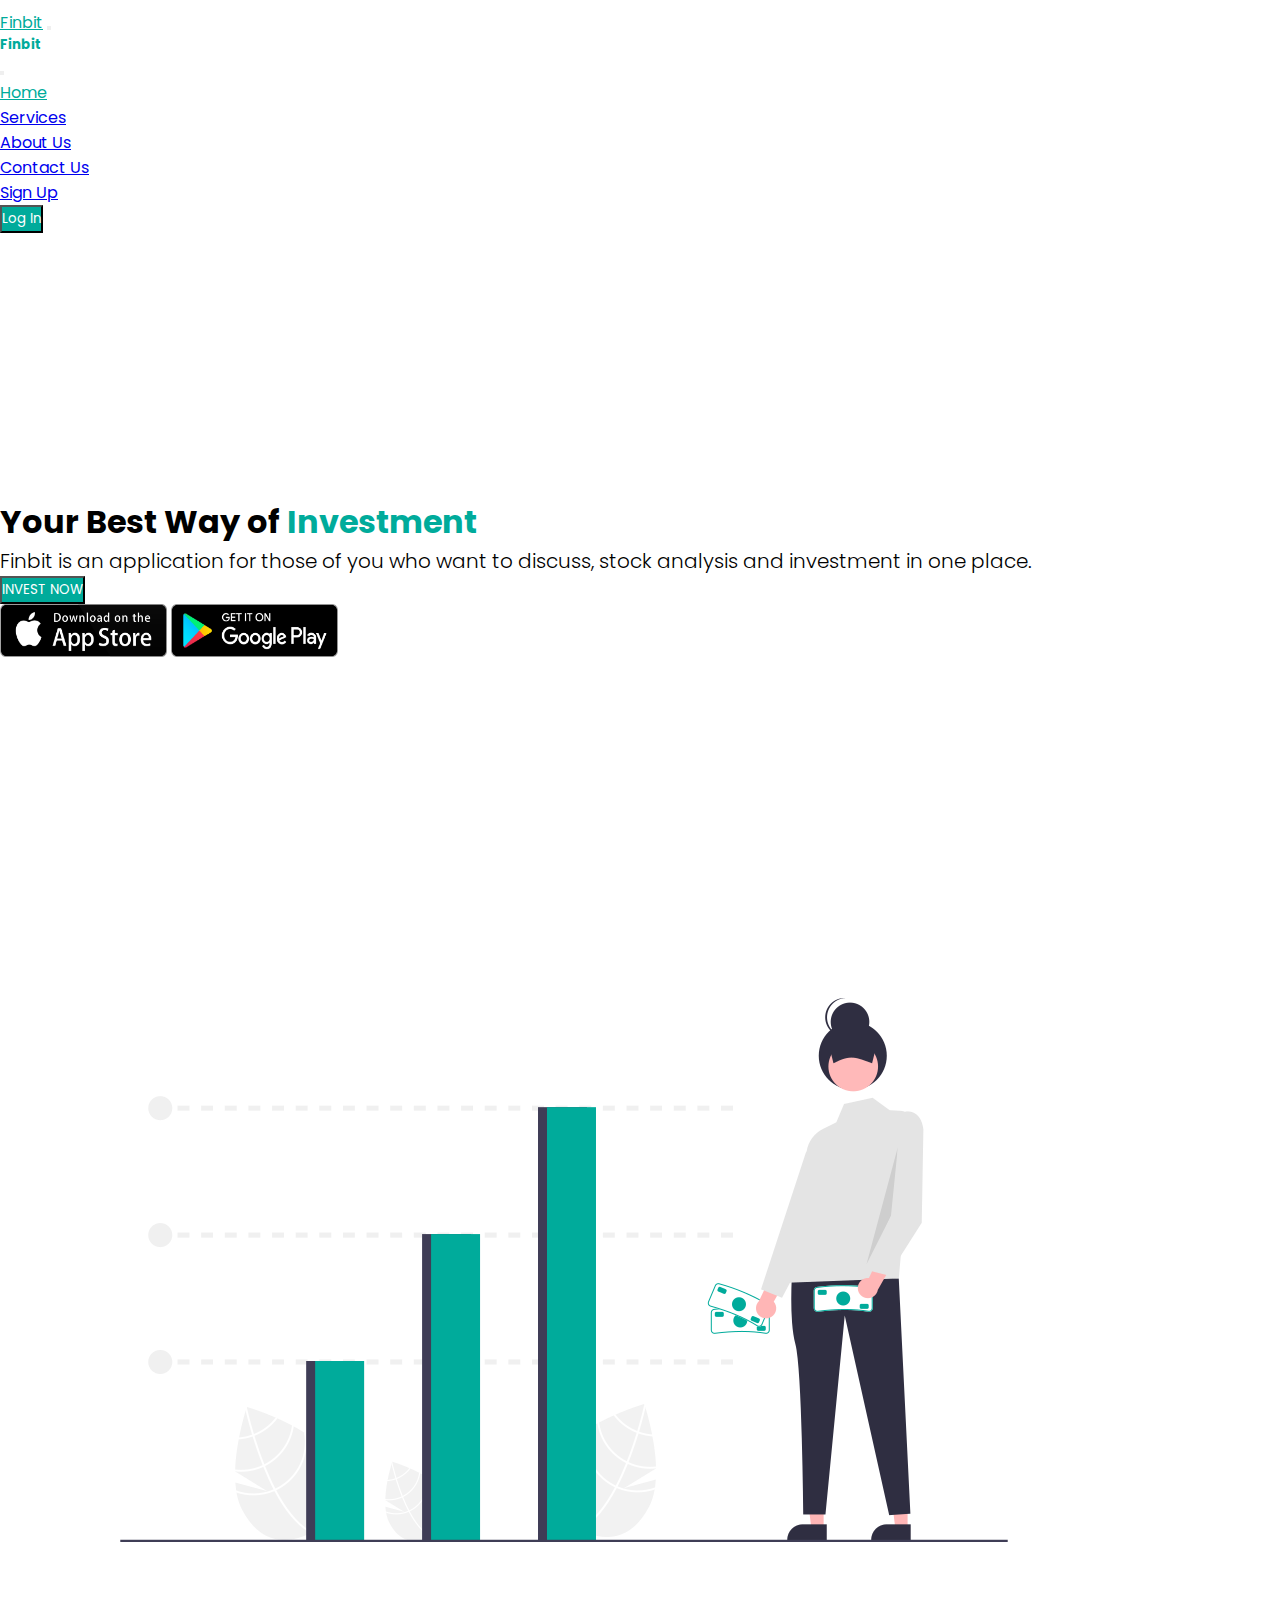
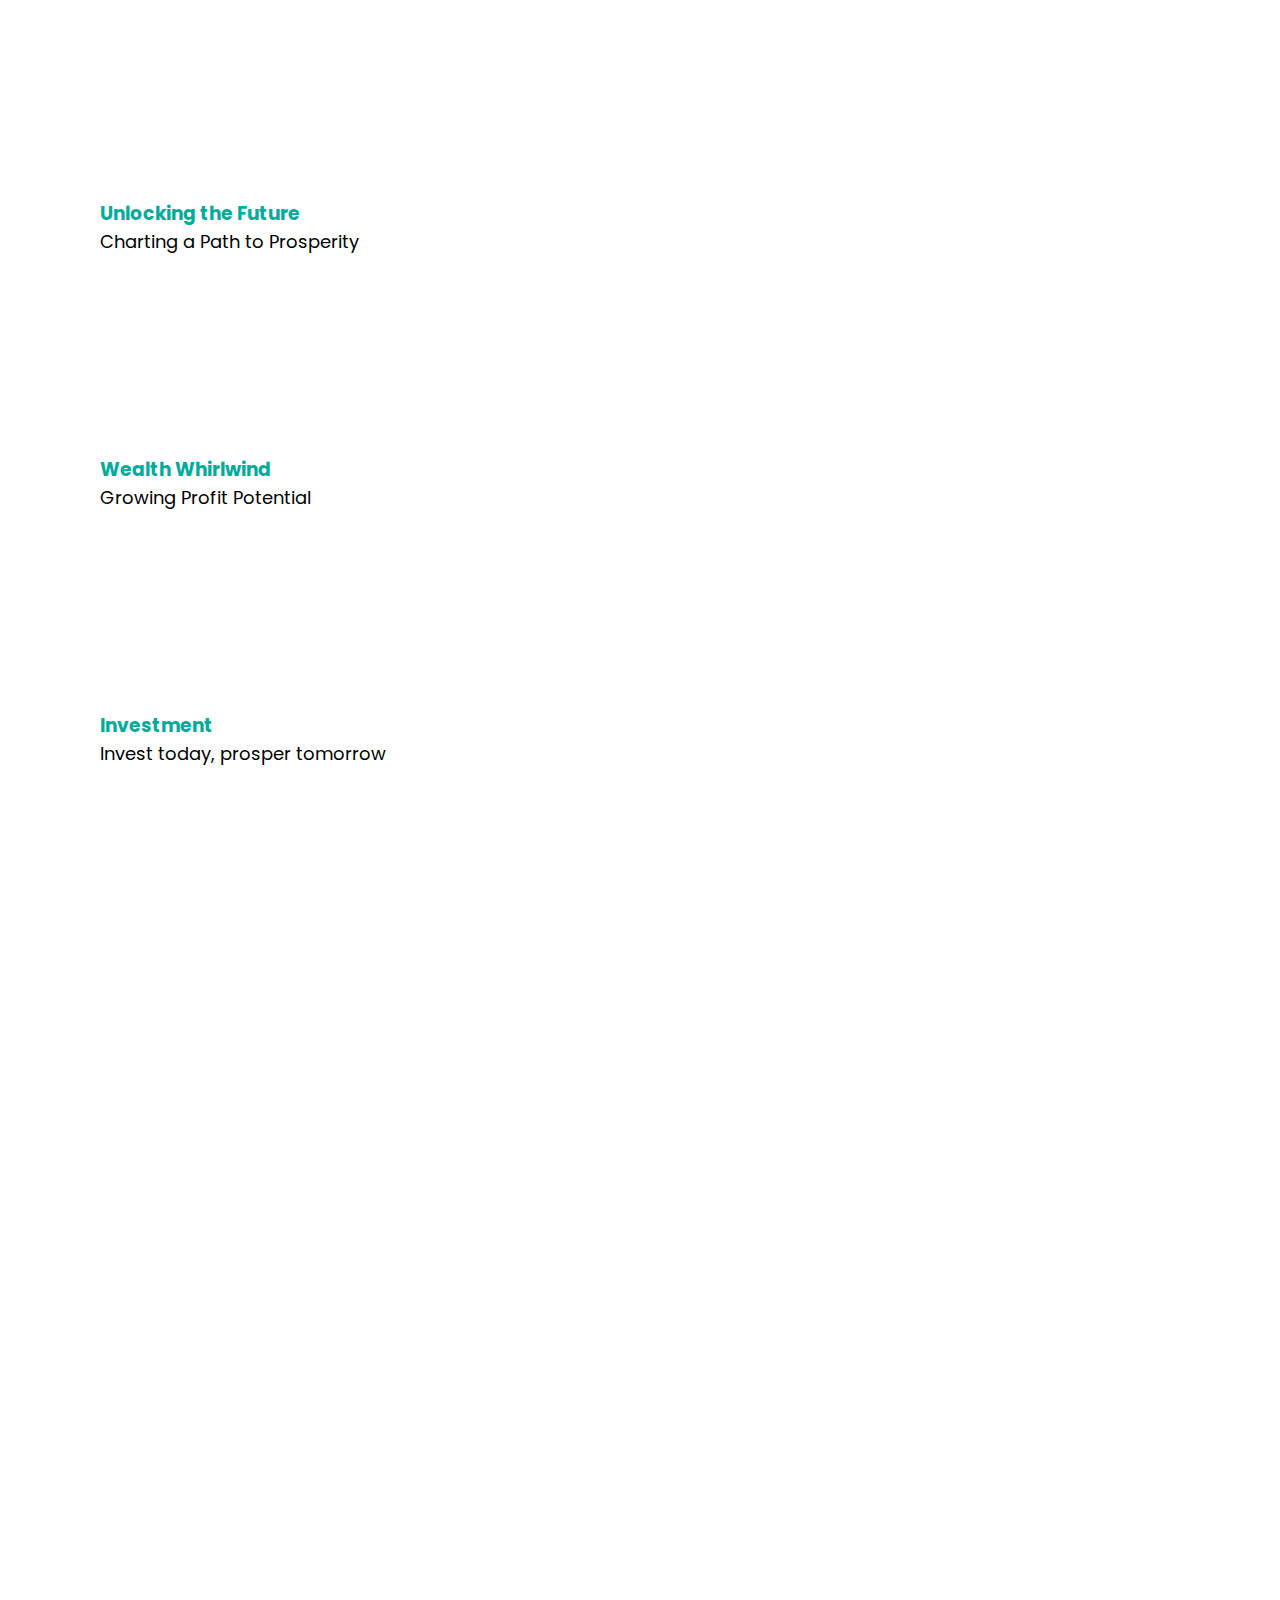
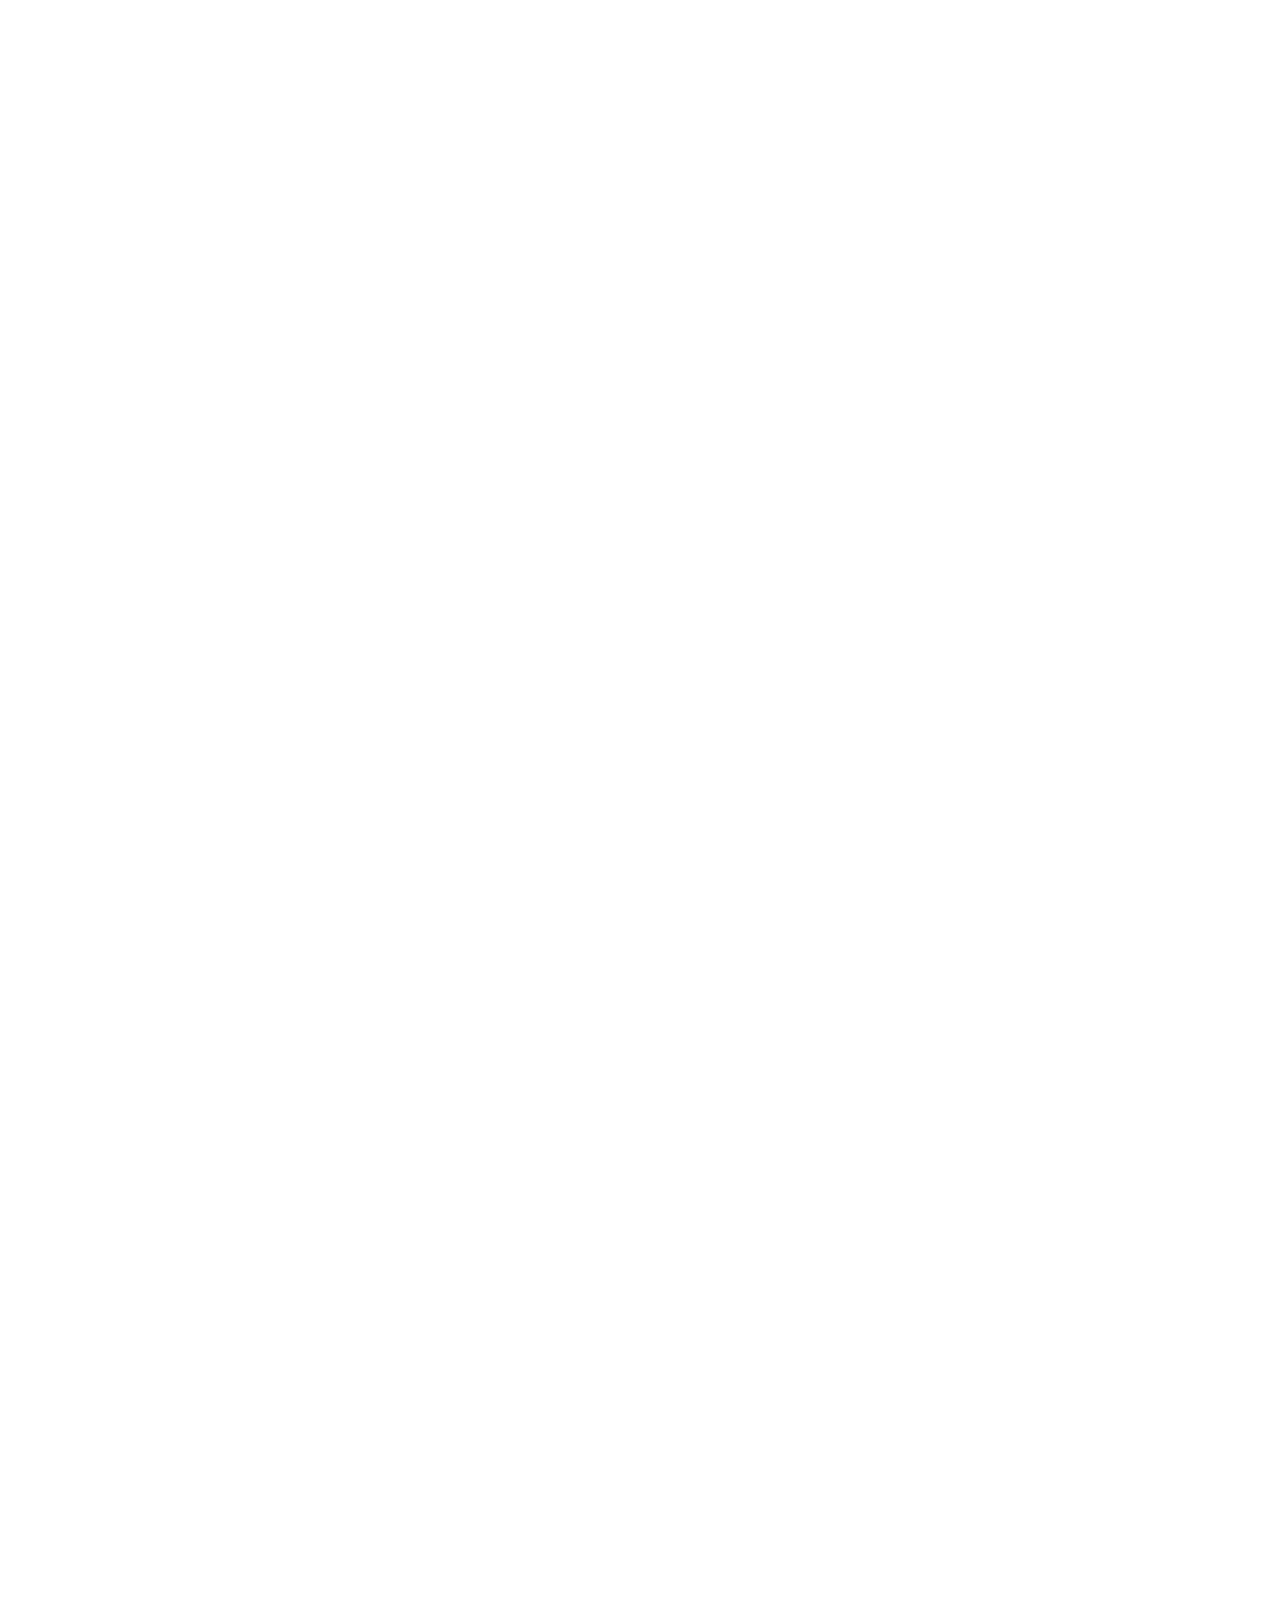
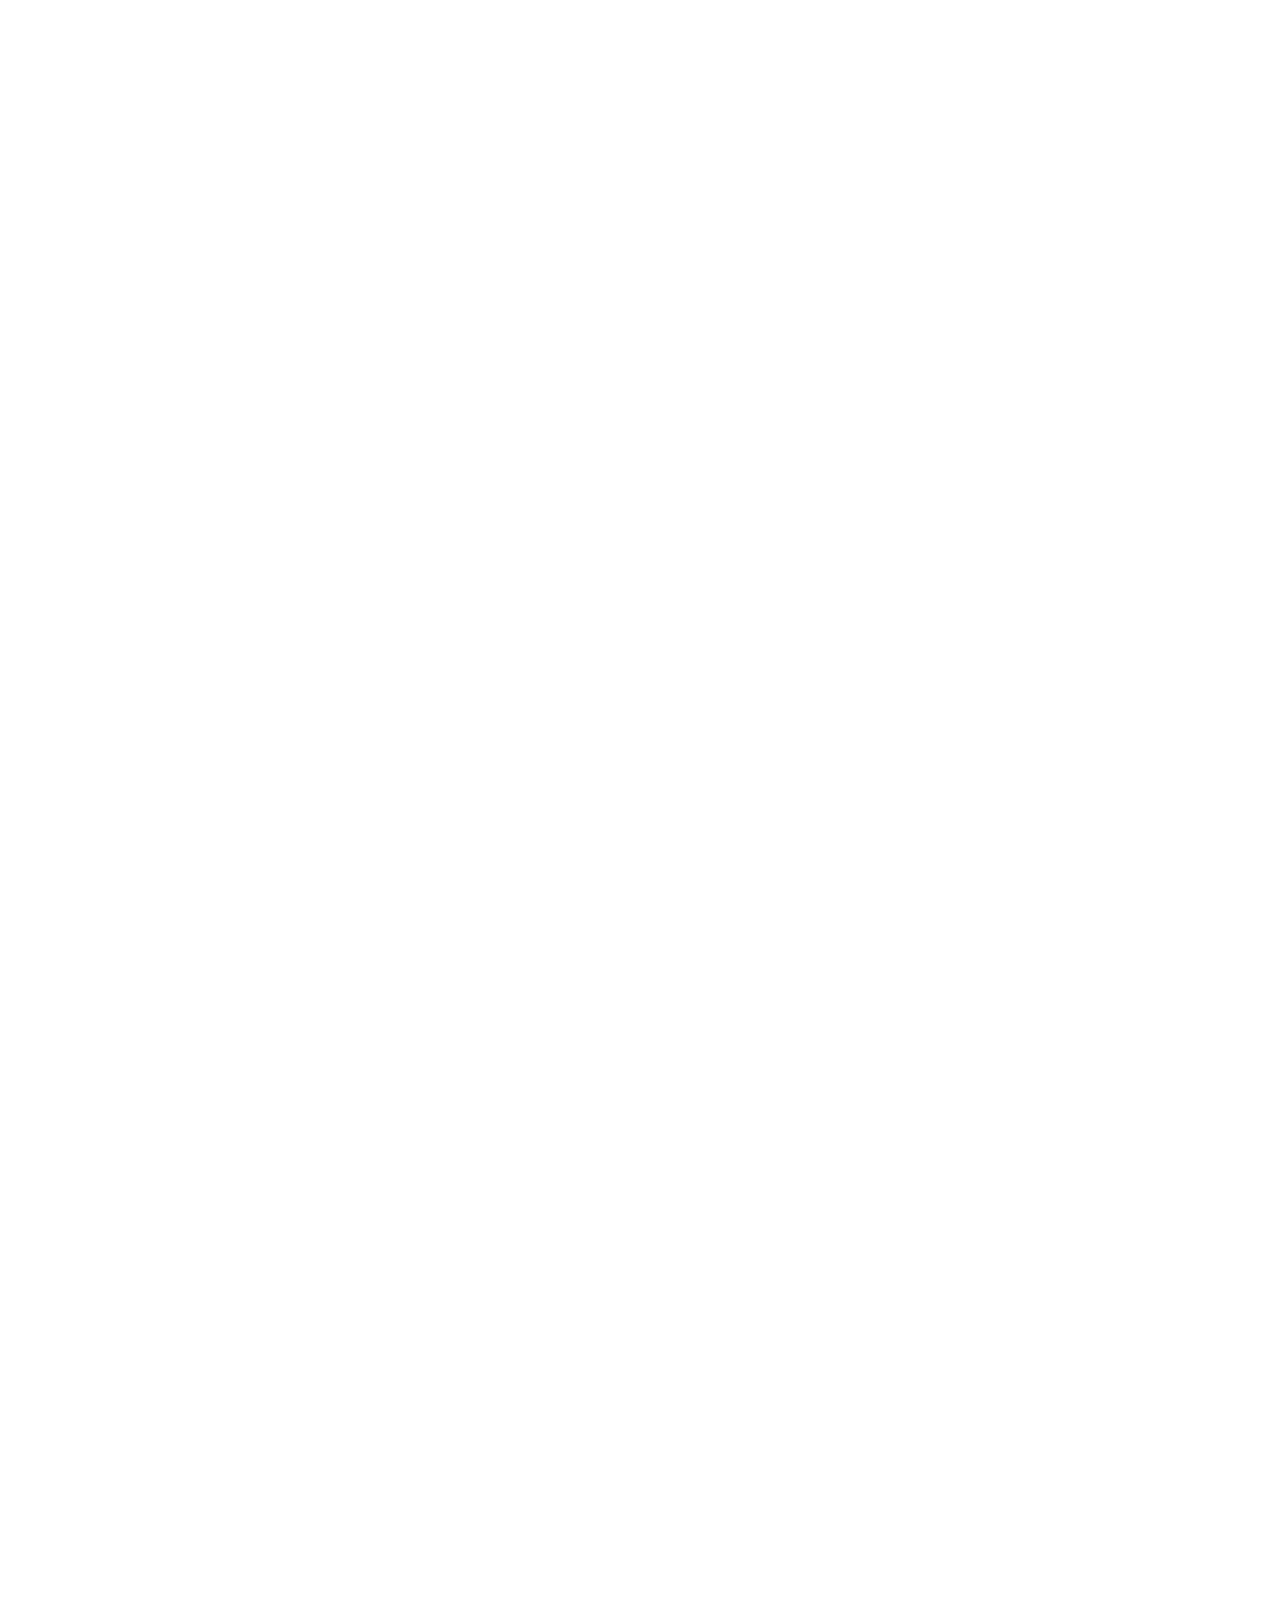
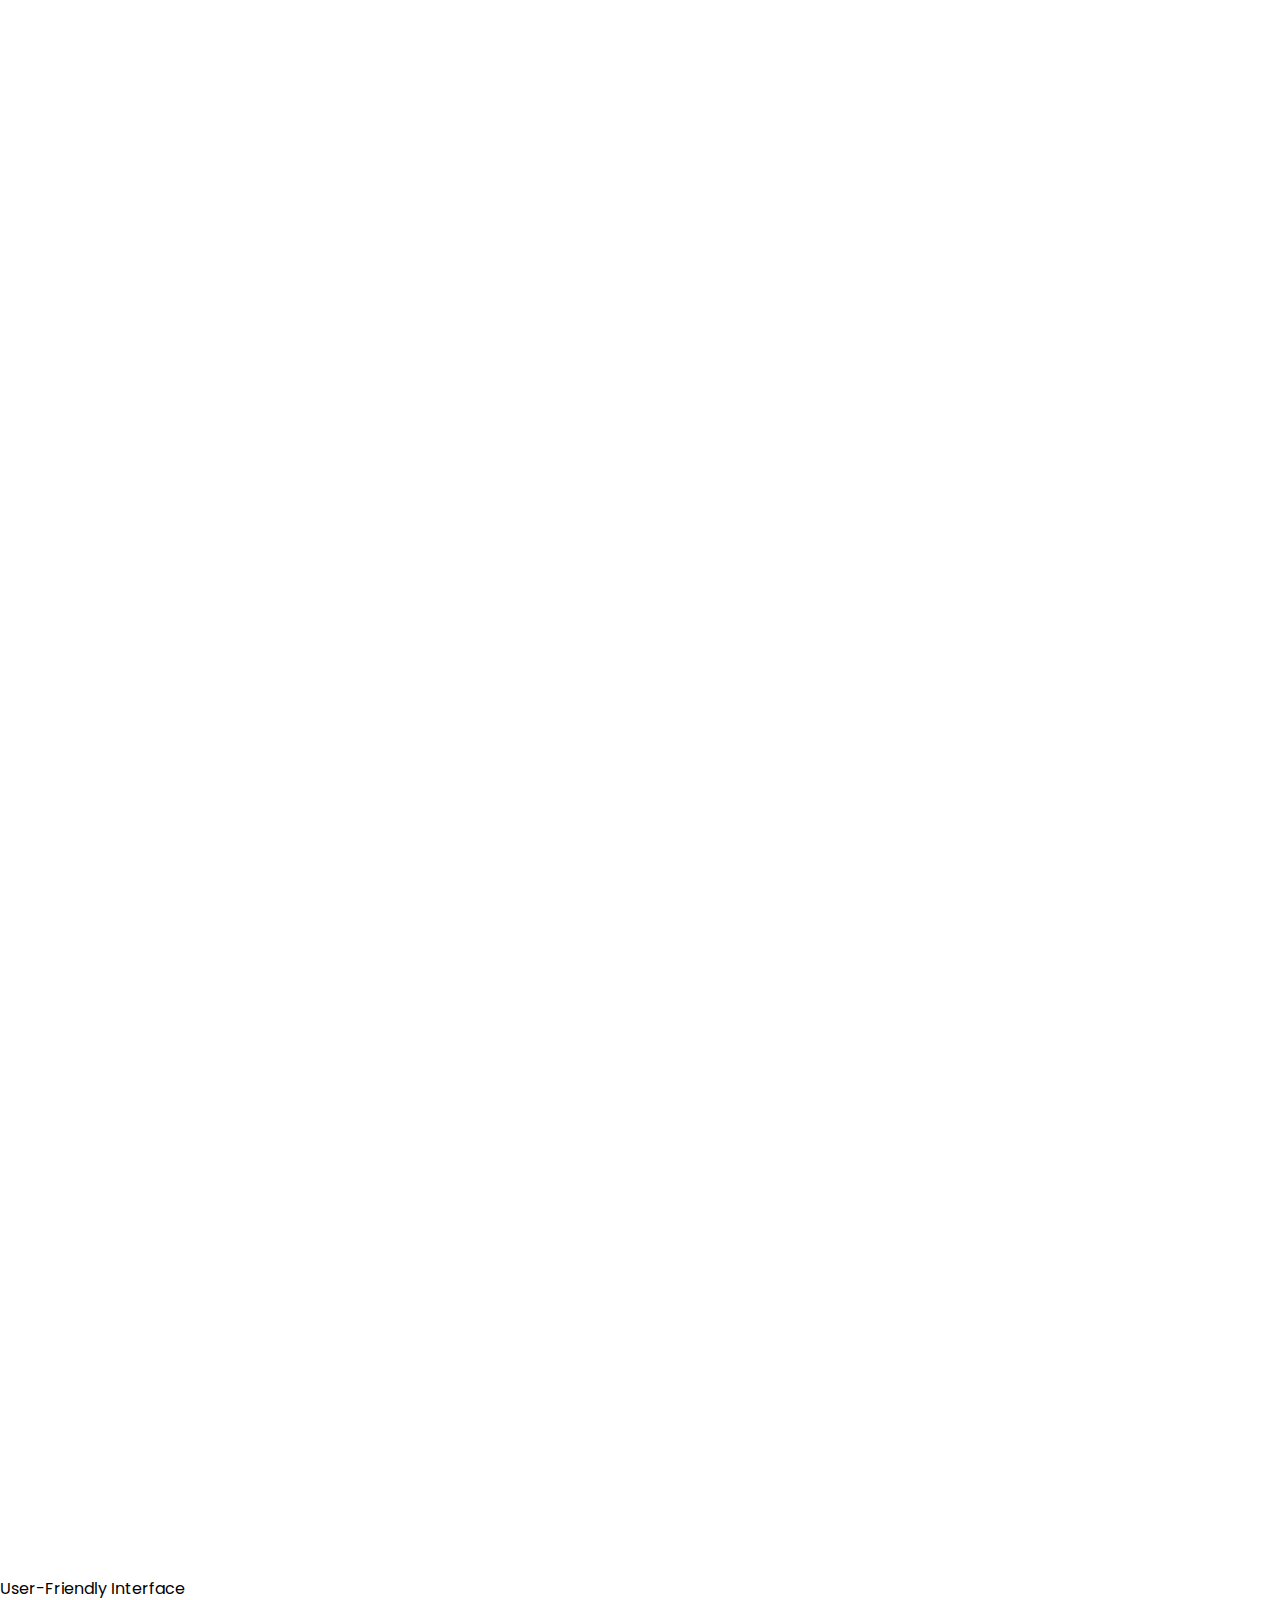
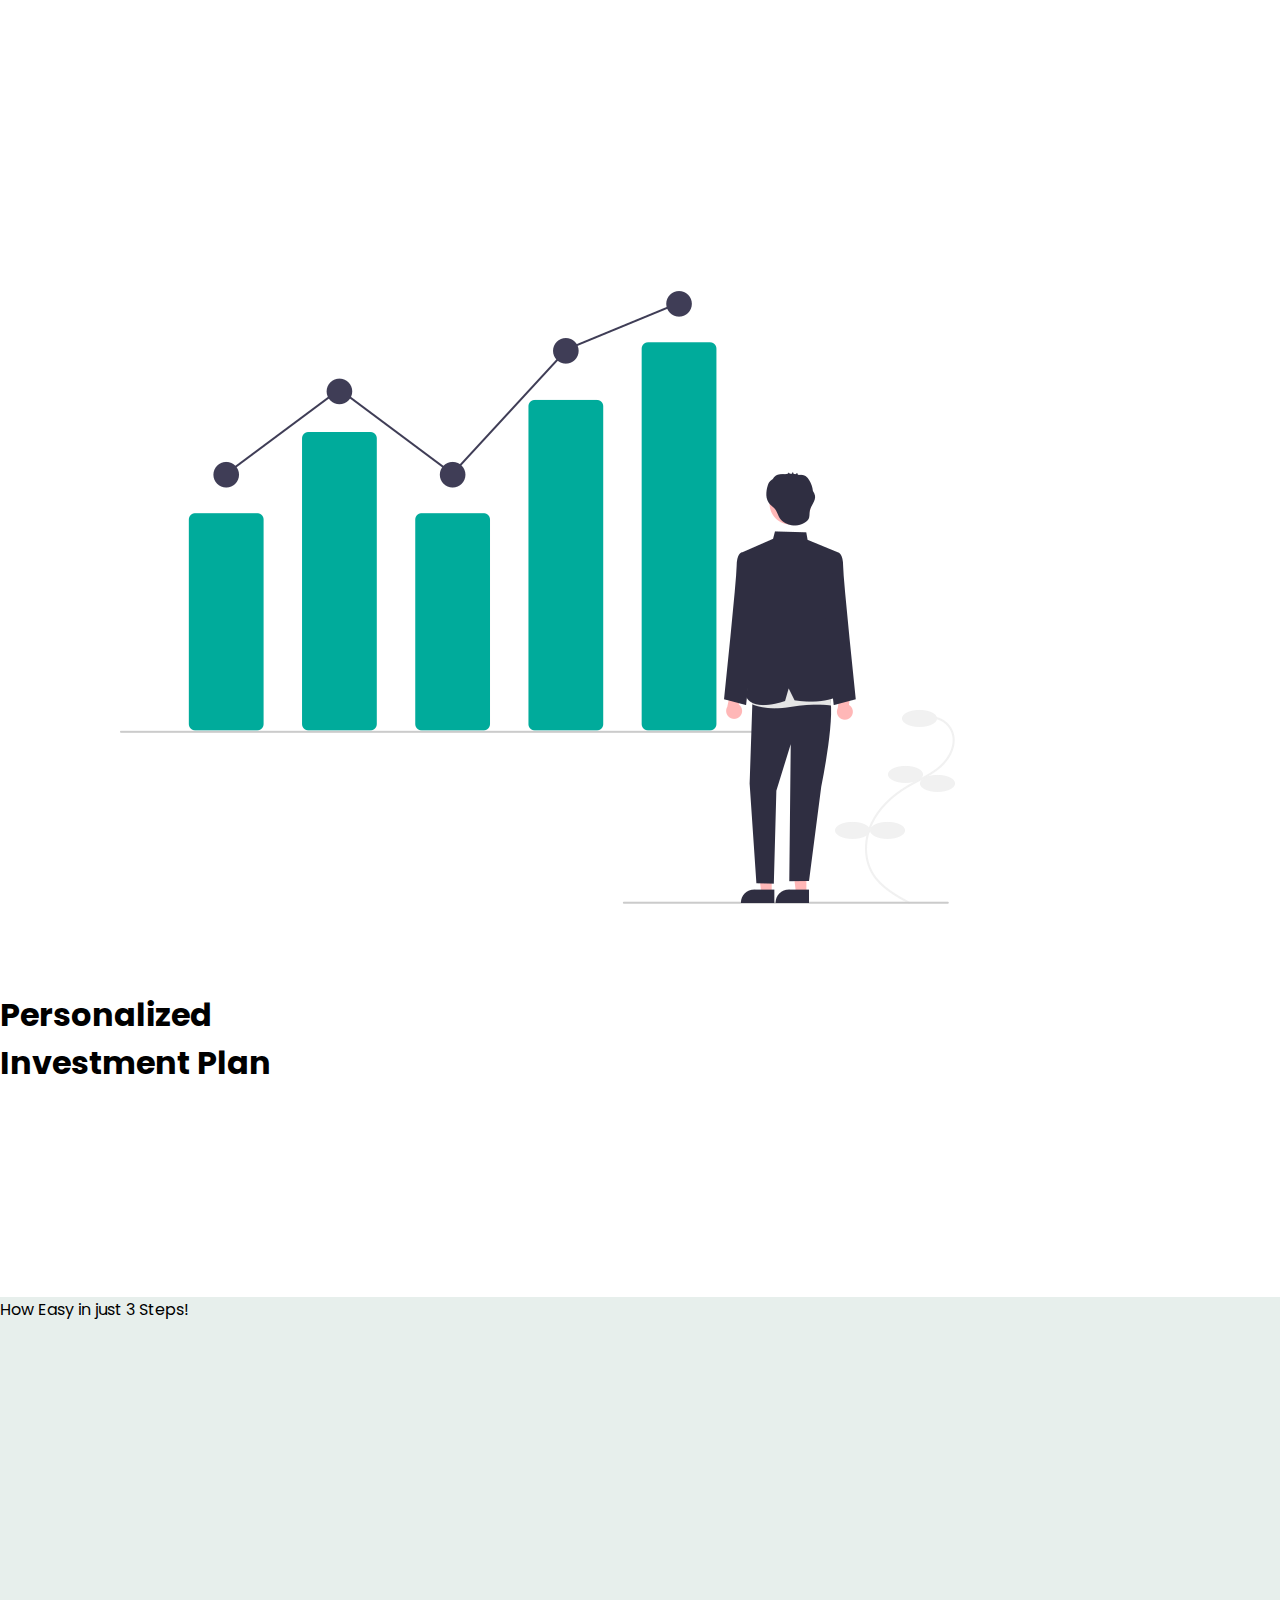
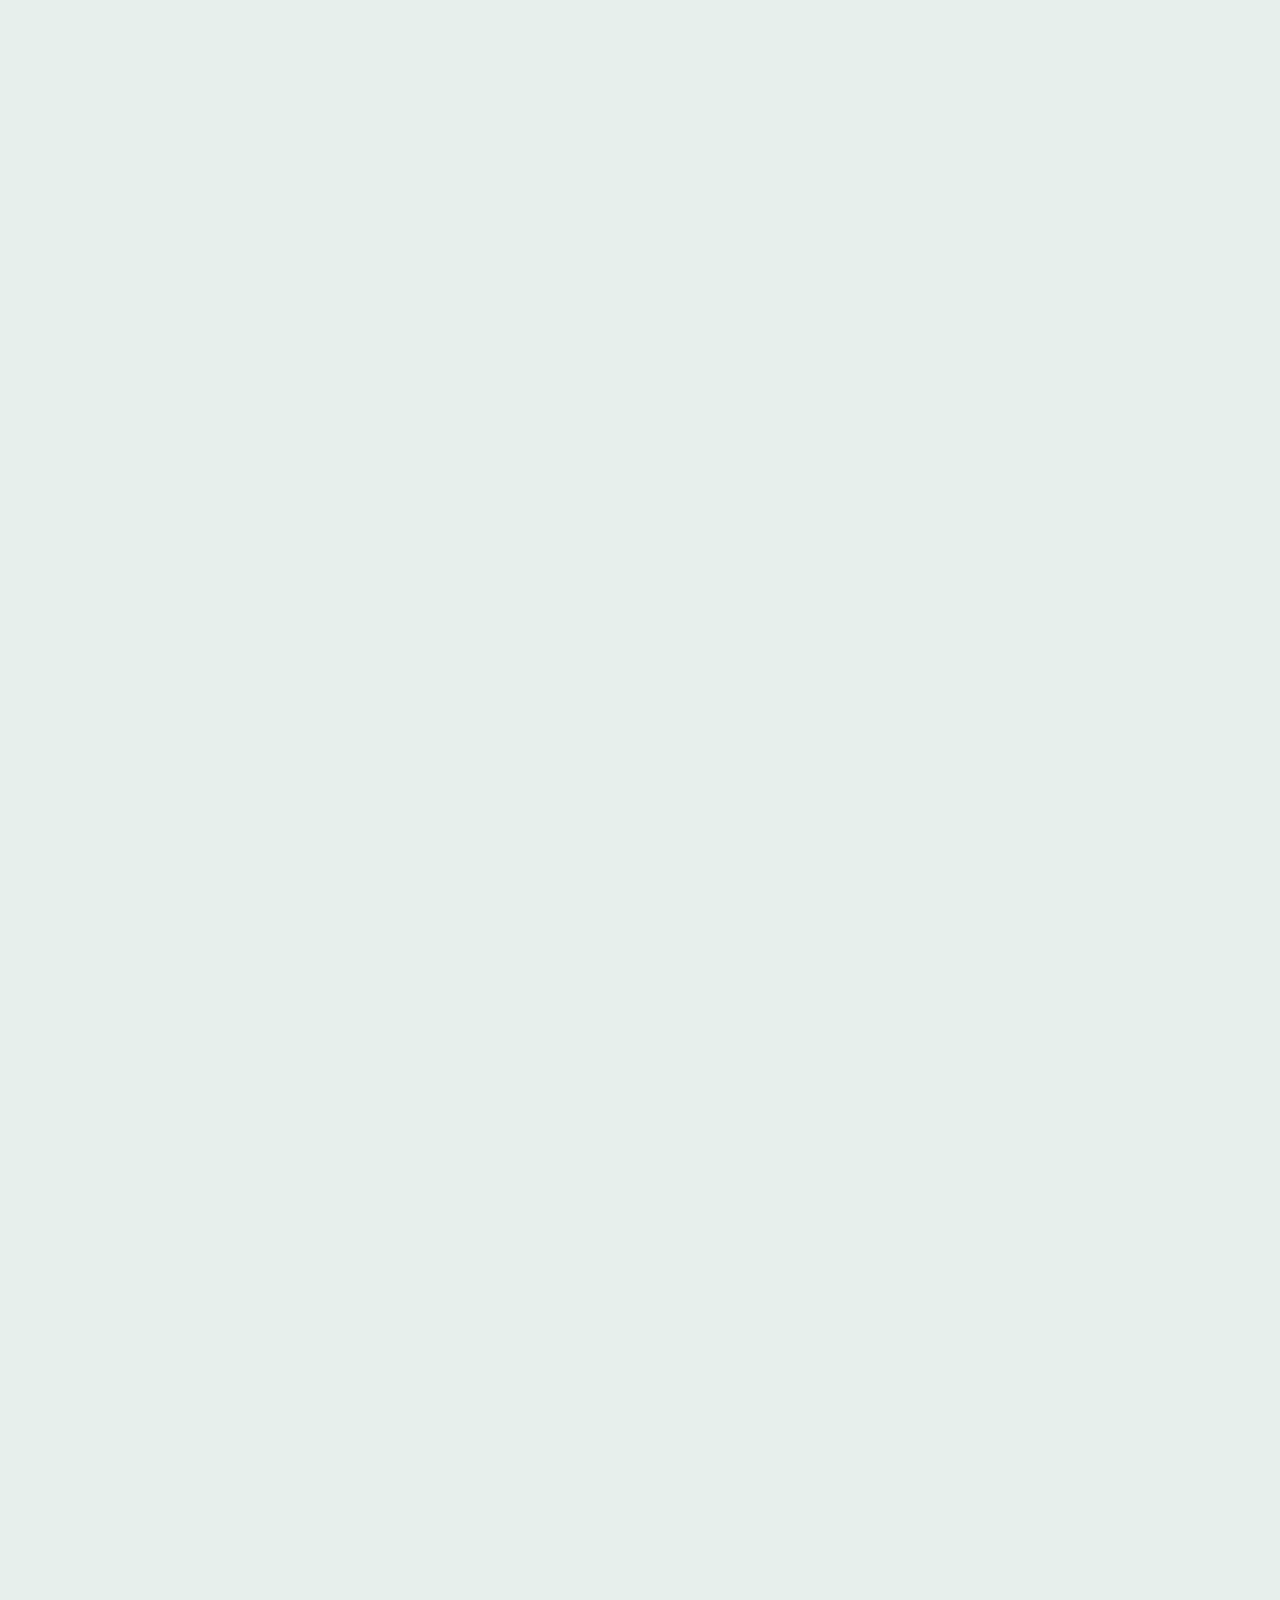
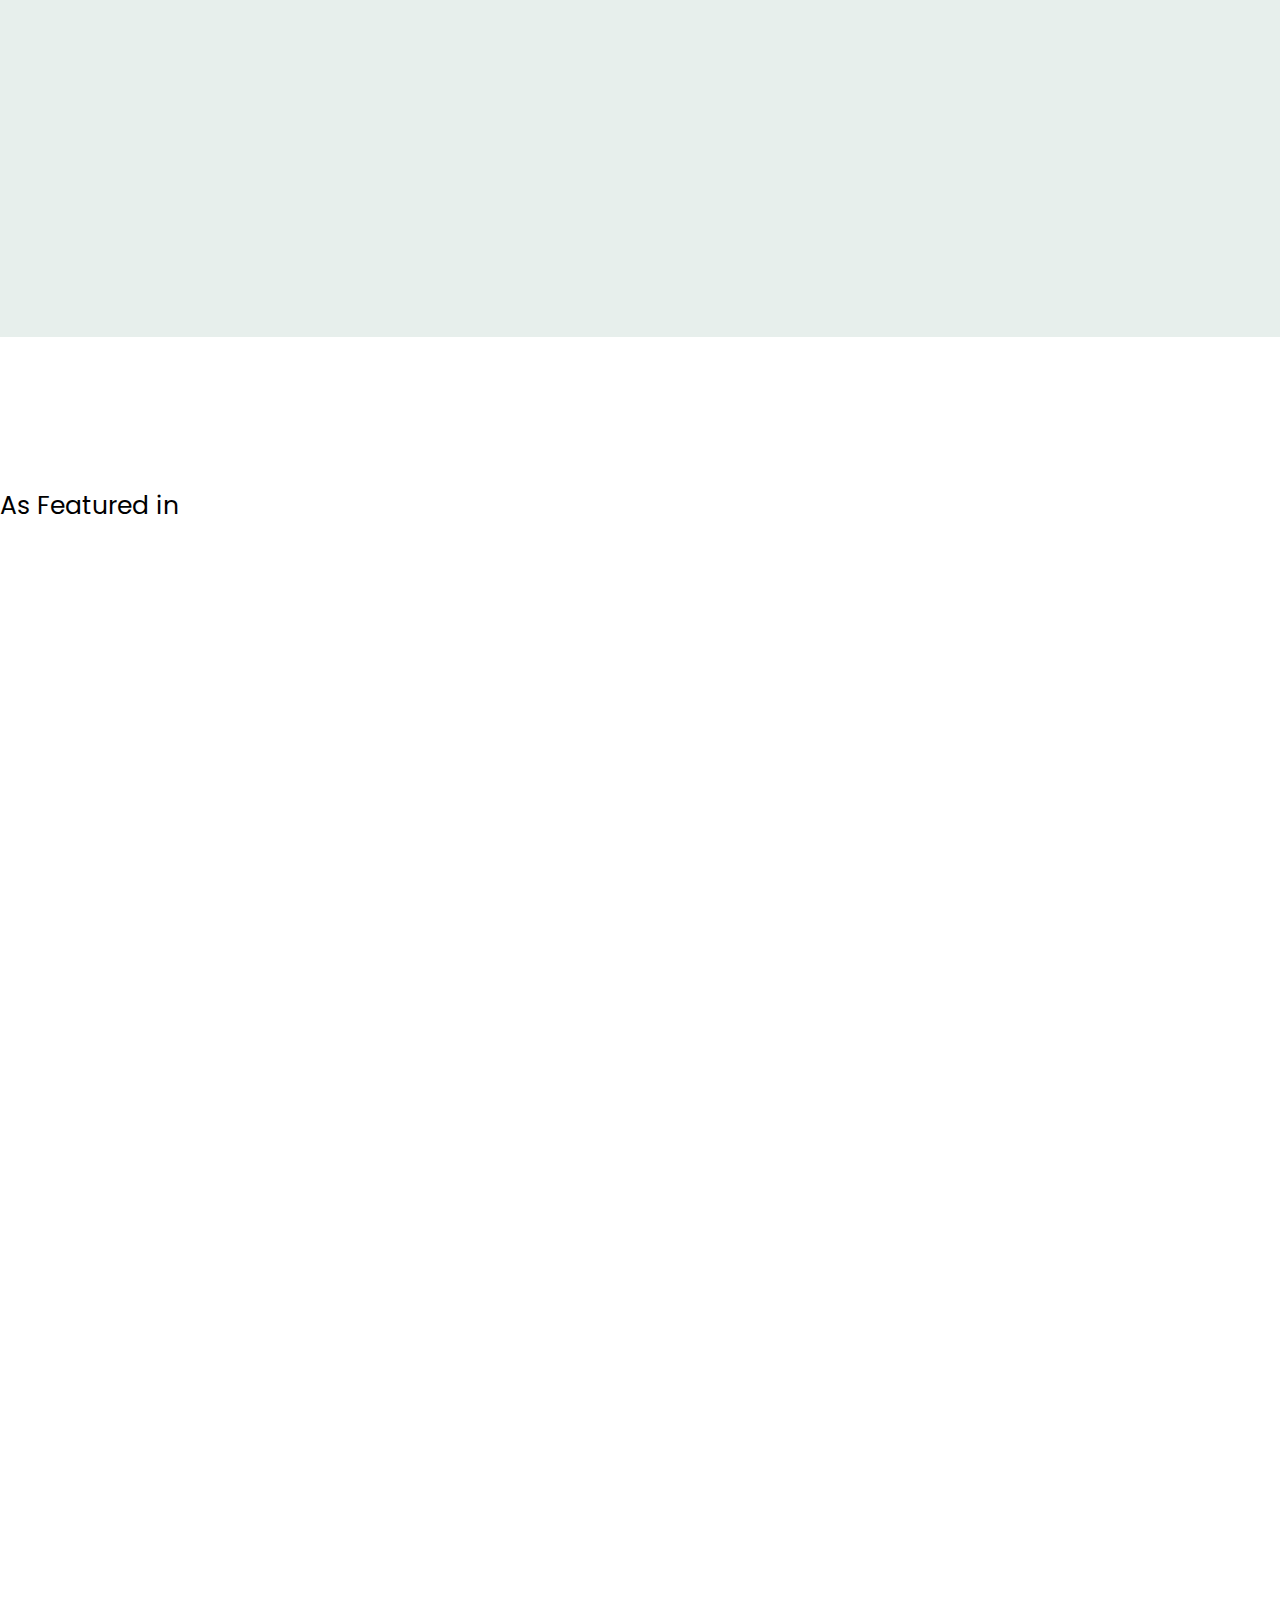
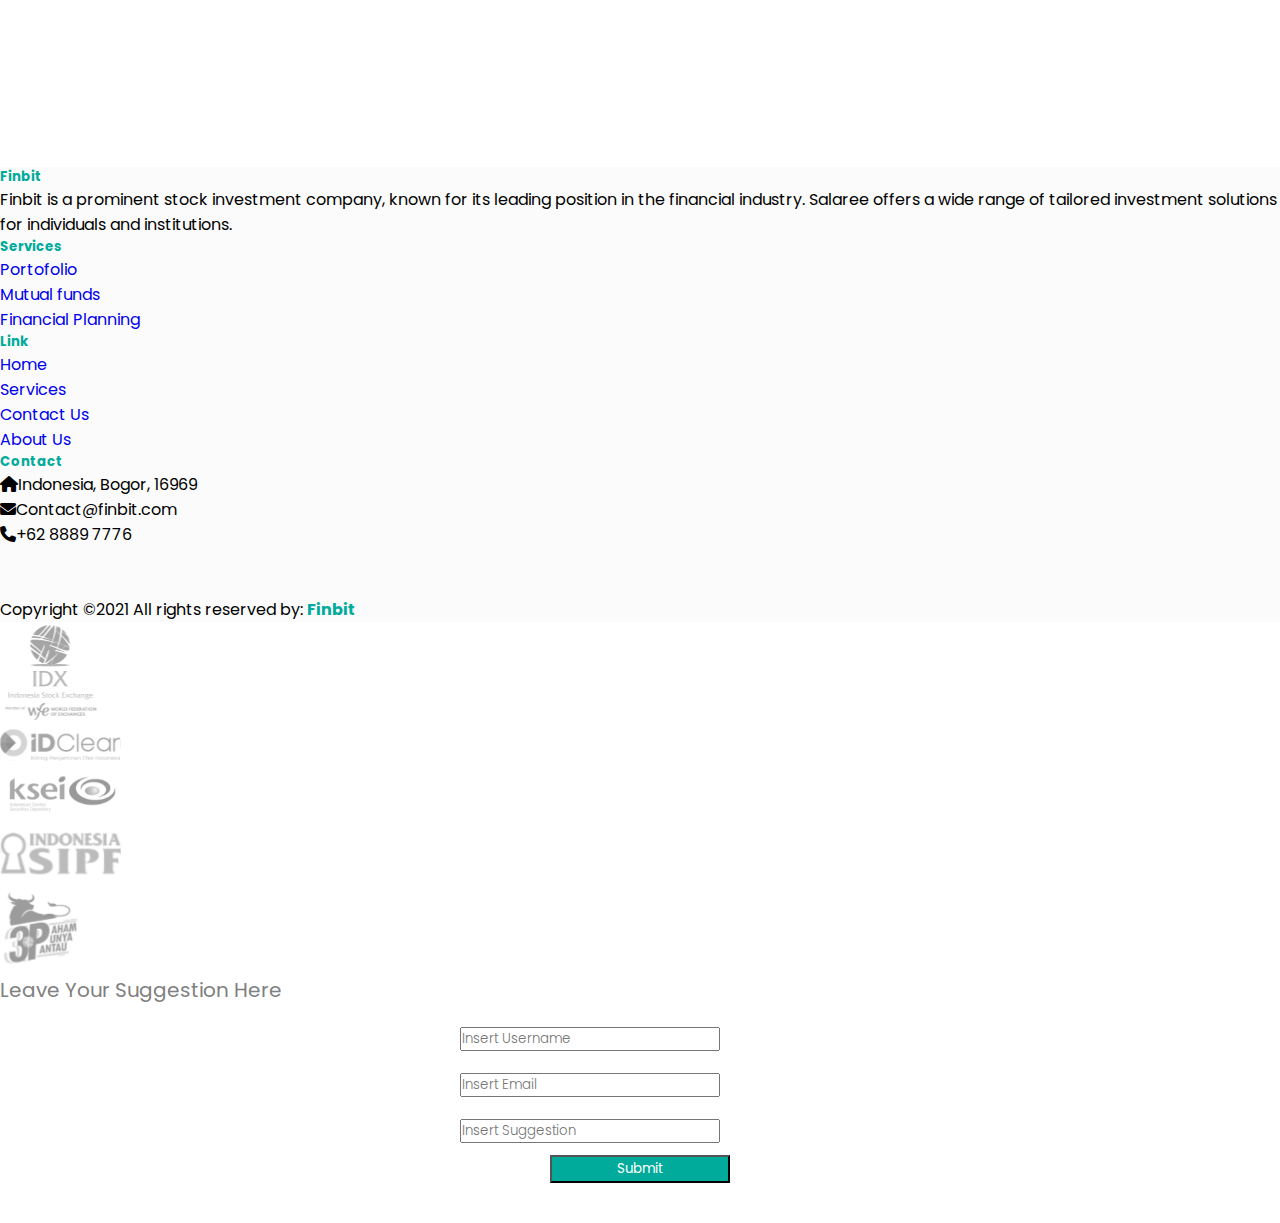
<file: index.html>
<!doctype html>
<html lang="en">
  <head>
    <meta charset="utf-8">
    <meta name="viewport" content="width=device-width, initial-scale=1">
    <title>Finbit - Stock Investment</title>
    <link href="https://cdn.jsdelivr.net/npm/bootstrap@5.3.0-alpha3/dist/css/bootstrap.min.css" rel="stylesheet" integrity="sha384-KK94CHFLLe+nY2dmCWGMq91rCGa5gtU4mk92HdvYe+M/SXH301p5ILy+dN9+nJOZ" crossorigin="anonymous">
    <link rel="stylesheet" href="https://cdnjs.cloudflare.com/ajax/libs/font-awesome/6.4.0/css/all.min.css">
    <script defer src="script.js"></script>
    <link rel="stylesheet" href="https://unpkg.com/aos@next/dist/aos.css" />
    <link rel="stylesheet" href="style.css">
  </head>

  <body>
    <script src="https://cdn.jsdelivr.net/npm/bootstrap@5.3.0-alpha3/dist/js/bootstrap.bundle.min.js" integrity="sha384-ENjdO4Dr2bkBIFxQpeoTz1HIcje39Wm4jDKdf19U8gI4ddQ3GYNS7NTKfAdVQSZe" crossorigin="anonymous"></script>


    <!--NAVBAR-->

                  <nav class="container-fluid navbar navbar-expand-lg sticky-top mt-3 ">
                      <div class="container">
                        <a class="navbar-brand theme-text" href="#menu">Finbit</a>
                        <button class="navbar-toggler" type="button" data-bs-toggle="offcanvas" data-bs-target="#offcanvasNavbar" aria-controls="offcanvasNavbar" aria-label="Toggle navigation">
                          <span class="navbar-toggler-icon"></span>
                        </button>
                        <div class="offcanvas offcanvas-end" tabindex="-1" id="offcanvasNavbar" aria-labelledby="offcanvasNavbarLabel">
                          <div class="offcanvas-header">
                            <h5 class="offcanvas-title" id="offcanvasNavbarLabel">Finbit</h5>
                            <button type="button" class="btn-close" data-bs-dismiss="offcanvas" aria-label="Close"></button>
                          </div>
                            <div class="offcanvas-body">
                          <ul class="navbar-nav ms-auto mb-2 mb-lg-0">
                            <li class="nav-item">
                              <a class="nav-link act" aria-current="page" href="#menu">Home</a>
                            </li>
                            <li class="nav-item">
                              <a class="nav-link" href="#super">Services</a>
                            </li>
                            <li class="nav-item">
                              <a class="nav-link" href="#about">About Us</a>
                            </li>
                            <li class="nav-item">
                              <a class="nav-link" href="#contact">Contact Us</a>
                            </li>
                            <li class="nav-item">
                              <a class="nav-link me-2" href="#" onclick="alert('Stay Tuned For More!')">Sign Up</a>
                            </li>
                          </ul>
                            <button class="btn fw-bold" type="button" onclick="alert('Stay Tuned For More!')">Log In</button>
                        </div>
                      </div>
                  </nav>
            <!--END-->
                
                

            <!--HERO-->
            <div id="menu"></div>
            <section class="hero">
                <div class="container">
                    <div class="row">
                        <div class="col-md-6 middle">
                            <div class="copy">
                                <div class="text-hero-bold">
                                    <h1 class="text-black fw-bold display-4">Your Best Way of <span class="theme-text">Investment</span></h1>
                                </div>
                                <div class="text-hero-regular text-large mt-5">Finbit is an application for those of you who want to discuss,
                                    stock analysis and investment in one place.
                                </div>
                                <div>
                                    <button class="btn btn-lg mt-5 fw-bold ps-5 pe-5 pt-2 pb-2" type="button">INVEST NOW</button>
                                </div>
                                <div class="mt-5">
                                  <img class="img-store" src="applestore.png" alt="">
                                  <img class="img-store" src="gplay.png" alt="">
                                </div>
                            </div>
                        </div>
                        <div class="col-md-6 align-self-center">
                            <img src="img-hero.png" class="w-100" alt="">
                        </div>
                    </div>
                </div>
            </section>
            <!--END-->

          
            <!--CAROUSEL-->
          <div>
            <section class="slider">
              <div class="container">
                <div id="carouselExampleSlidesOnly" class="carousel slide" data-bs-ride="carousel">
                  <div class="carousel-inner ">
                    <div class="carousel-item active">
                      <div class="carousel-caption pt-5">
                        <h3 class="fw-bold display-5 theme-text">Unlocking the Future</h3>
                        <p class="pt-3 text-hero-regular">Charting a Path to Prosperity</p>
                      </div>
                    </div>
                    <div class="carousel-item">
                      <div class="carousel-caption pt-5">
                        <h3 class="fw-bold display-5 theme-text"  >Wealth Whirlwind</h3>
                        <p class="pt-3 text-hero-regular">Growing Profit Potential</p>
                      </div>
                    </div>
                    <div class="carousel-item">
                      <div class="carousel-caption pt-5">
                        <h3 class="fw-bold display-5 theme-text">Investment</h3>
                        <p class="pt-3 text-hero-regular">Invest today, prosper tomorrow</p>
                      </div>
                    </div>
                  </div>
                </div>
              </div>
          </section>
        </div>
        <!--END-->

        <!--ABOUT US-->
        <div id="about"></div>
        <section class="about-us" data-aos="fade-up" data-aos-duration="1000">
          <div class="container">
              <div class="row">
                <div class="content-right col-md-7">
                  <div class="copy">
                      <div class="text-hero-bold align-self-center">
                          <h1 class="text-black fw-bold display-5 mb-4">What is Finbit?</h1>
                      </div>
                      <div class="text-hero-regular text-large">Finbit is an Indonesia based equity investment company. Founded in 2003 by Nurrahma Putri Haula and Faras Sakha Muhammad Santoso. Now, Finbit has grown and has many investors in Indonesia, Malaysia and Singapore and many more.
                      </div>
                      
                  </div>
              </div>

                <div class="col-md-5 align-self-center">
                  <img src="img-aboutus.png" class="w-100" alt="">
              </div> 
              </div>
          </div>
         </section>

        <section class="content-vision"  data-aos="fade-up" data-aos-duration="1000">
          <div class="container">
              <div class="row">
                <div class="col-md-5">
                  <img src="img-vision.jpg" class="w-100" alt="">
              </div>
  
                  <div class="content-right col-md-7">
                      <div class="copy">
                          <div class="text-hero-bold align-self-center">
                              <h1 class="text-black fw-bold display-5 mb-4">Our Vision</h1>
                          </div>
                          <div class="text-hero-regular text-large ">Our vision is to become a trusted advisor and intermediary for customers in determining financial strategies in the capital market. Finbit also provides professional services that can safeguard the interests of our customers.
                          </div>
                          
                      </div>
                  </div>
                  
              </div>
          </div>
      </section>
      <!--END-->

      <!--SUPERIORITY OF FINBIT-->
        <div class="container">
          <div id="super"></div>
          <div class="fw-bold display-5 mb-3 text-center" data-aos="fade-in">
            Superiority of Finbit
          </div>
          <section class="content-card" data-aos="fade-up" data-aos-duration="1000">
          <div class="container d-flex cards-wrapper">
            <div class="row gy-3">
              <div class="col-md-4">
                <div class="card" >
                  <img src="img-informative.png" class="card-img-top" alt="...">
                  <div class="card-body">
                    <p class="card-text fw-bold text-med ">Informative</p>
                    <p class="card-text text-sm text-hero-regular">Get good investment ideas from the results of discussions and stock analysis of experienced investors. </p>
                  </div>
                </div>
              </div>

              <div class="col-md-4">
                <div class="card" >
                  <img src="img-faster.png" class="card-img-top" alt="...">
                  <div class="card-body">
                    <p class="card-text fw-bold text-med ">Faster</p>
                    <p class="card-text text-sm text-hero-regular ">Information spreads faster with the help of the Finbit community. With Finbit, you will be more updated with the latest information.</p>
                  </div>
                </div>
              </div>

              <div class="col-md-4">
                <div class="card" >
                  <img src="img-pro.png" class="card-img-top" alt="...">
                  <div class="card-body">
                    <p class="card-text fw-bold text-med ">More Pro</p>
                    <p class="card-text text-sm text-hero-regular">Invest more pro with your friends and family. Share your strategies to complement each other and enjoy the results together.
                    </p>
                  </div>
                </div>
              </div>
            </div>
          </div>
        </section>
        <!--END-->

          <!--COMMISSION FEE-->
          <section class="content-fee" data-aos="fade-in" data-aos-duration="800">
            <div class="container">
            <div>
              <div class="text-commission-fee fw-bold display-5 text-center">
                Commission Fee
              </div>
            </div>

            <div class="container">
                <div class="row justify-content-evenly gy3">
                  <div class="content-right col-md-2">
                    <div class="copy">
                      <div class="text-fee mb-4 text-hero-regular">Fee Buy</div>
                        <div>
                            <h1 class="text-number fw-bold display-1">0,10%</h1>
                        </div>  
                    </div>
                </div>

                    <div class="content-right col-md-2 ">
                        <div class="copy">
                          <div class="text-fee mb-4 text-hero-regular">Fee Sale
                          </div>                   
                            <div>
                                <h1 class="text-number fw-bold display-1">0,20%</h1>
                            </div>  
                        </div>
                    </div>        
                </div>
            </div>
            <div>
              <p class="mt-4 text-hero-regular"><span class="fw-bold">Note: </span>Including brokerage fee, levy fee (BEI, KPEI, KSEI) 0.054%,
                <br> Value-added tax (VAT) on broker fees 17%.</p>
            </div>
          </div>
        </section>
        <!--END-->


        <!--CONTENT WORDS-->
        <section class="content-text">
          <div class="container">
          <div class="text-center">
            <p class="fw-bold display-5 mb-5">User-Friendly Interface</p>
            <p class="text-large text-hero-regular" data-aos="fade-up" data-aos-duration="1000">Investing shouldn't be complicated. Our intuitive and user-friendly platform empowers investors of all levels to navigate the stock market effortlessly.
            </p>
          </div>
        </div>
      </section>
      <!--END-->


      <!--CONTENT WORDS-->
      <section class="info" >
        <div class="container">

            <div class="row">
              <div class="col-md-5 align-self-center">
                <img src="img-content-3.png" class="w-100" alt="">
              </div>

                <div class="content-right col-md-7">
                    <div class="copy">
                        <div class="text-hero-bold align-self-center">
                            <h1 class="text-black fw-bold display-5 mb-4">Personalized <br> Investment Plan</h1>
                        </div>

                        <div class="text-hero-regular text-large" data-aos="fade-up" data-aos-duration="1000">Unlock the full potential of your investments with a FREE personalized investment plan tailored specifically to your financial goals and risk tolerance. 
                        </div>  
                    </div>
                </div>  
            </div>
          </div>
        </div>
    </section>
    <!--END-->

                
            <!--THREE STEPS-->
  <div class="three-steps p-5">
    <div class="fw-bold display-5 mb-5 text-center">
      How Easy in just 3 Steps!
    </div>
    <section class="content-card">
    <div class="container d-flex cards-wrapper">
      <div class="row gy-3">

        <div class="col-md-4" >
          <div class="card swipe-order-done " data-aos="fade-in" >
            <img src="swipe.jpg" class="card-img-top" alt="...">
            <div class="card-body">
              <p class="card-text fw-bold text-med ">Swipe</p>
              <p class="swipe card-text text-sm text-sm-step text-hero-regular" style="padding-bottom: 70px;">Invest in only a swipe! Discover and select your ideal stocks with just a simple swipe. </p>
            </div>
          </div>
        </div>

        <div class="col-md-4">
          <div class="card " data-aos="fade-in" data-aos-duration="2000">
            <img src="order.jpg" class="card-img-top" alt="...">
            <div class="card-body">
              <p class="card-text fw-bold text-med ">Order</p>
              <p class="card-text text-sm text-sm-step text-hero-regular" style="padding-bottom: 70px;">Specify how much you want to invest and your preferences, and we'll handle everything else.</p>
            </div>
          </div>
        </div>

        <div class="col-md-4">
          <div class="card " data-aos="fade-in" data-aos-duration="3000">
            <img src="done.jpg" class="card-img-top" alt="...">
            <div class="card-body">
              <p class="card-text fw-bold text-med ">Done!</p>
              <p class="done card-text text-sm text-sm-step text-hero-regular" style="padding-bottom: 70px;">Investing made simple. Sit back and relax as your order is executed seamlessly. 
              </p>
            </div>
          </div>
        </div>
      </div>
    </div>
  </section>
  <div class="btn-getstarted" data-aos="zoom-in">
    <button class="btn btn-getstarted btn-lg mt-5 fw-bold ps-5 pe-5 pt-2 pb-2" type="button" onclick="alert('Stay Tuned For More!')">GET STARTED</button>
  </div> 
  </div>
  <!--END-->


  <!--AS FEATURED IN-->
  <div class="container">
    <div class="text-featured text-center fw-bold mb-5">
      As Featured in
    </div>
    <div class="container text-center" data-aos="zoom-in" data-aos-duration="1000">
      <div class="row align-items-center gy-3">
        <div class="col-md-3 col-sm-6 col-6">
          <img class="img-techinasia" src="techinasia.png" alt="">
        </div>
        <div class="col-md-3 col-sm-6 col-6">
          <img class="img-persegi" src="CNN_Indonesia.svg" alt="">
        </div>
        <div class="col-md-3 col-sm-6 col-6">
          <img class="img-dailysocial" src="DailySocial.png" alt="">
        </div>
        <div class="col-md-3 col-sm-6 col-6">
          <img class="img-persegi" src="dealstreetasia.jpg" alt="">
        </div>
      </div>
    </div>
  </div>
  <!--END-->


  <!--LAST CONTENT-->
  <div class="container" data-aos="fade-in" data-aos-duration="1000">
    <div class="word text-center">
      <p class="fw-bold display-5 mb-5">Learn First with Virtual Trading</p>
      <p class="text-large text-hero-regular">You can practice and test your investment strategy risk-free with 100 million virtual money.
      </p>
      <div data-aos="zoom-in" data-aos-duration="1000">
        <img class="img-thumbnail" src="img-virtualtrading.png" alt="">
      </div>
      <p class="text-large text-hero-regular" data-aos="fade-in">Register now and join tens of thousands of other investors.
      </p>
      <div class="btn-getstarted" data-aos="fade-in">
        <button class="btn btn-getstarted btn-lg mt-5 fw-bold ps-5 pe-5 pt-2 pb-2" type="button" onclick="alert('Coming Soon!')">INVEST NOW</button>
      </div> 
      <p class="fs-6 mt-5 text-hero-regular" data-aos="fade-in">By clicking the button above, you are agreeing to Finbit's Privacy Policy & Terms of Service.
      </p>
    </div>
  </div>
  <!--END-->


<!--FOOTER-->
<div id="contact"></div>
  <footer class="text-black pt-5 pb-4 mt-5">
    <div class="container mx-auto p-5">
      <div class="row">

        <div class="col-md-3 col-lg-3 col-xl-3 mx-auto mt-3">
          <h5 class="text-uppercase mb-4 font-weight-bold theme-text">Finbit</h5>
          <p>Finbit is a prominent stock investment company, known for its leading position in the financial industry. Salaree offers a wide range of tailored investment solutions for individuals and institutions.</p>
        </div>

        <div class="col-md-2 col-lg-2 col-xl-2 mx-auto mt-3">
          <h5 class="text-uppercase mb-4 font-weight-bold theme-text">Services</h5>
          <p>
            <a href="#" class="text-black" style="text-decoration: none;">Portofolio</a>
          </p>
          <p>
            <a href="#" class="text-black" style="text-decoration: none;">Mutual funds</a>
          </p>
          <p>
            <a href="#" class="text-black" style="text-decoration: none;">Financial Planning</a>
          </p>
        </div>

        <div class="col-md-3 col-lg-2 col-xl-2 mx-auto mt-3">
          <h5 class="text-uppercase mb-4 font-weight-bold theme-text">Link</h5>
          <p>
            <a href="#" class="text-black" style="text-decoration: none;">Home</a>
          </p>
          <p>
            <a href="#" class="text-black" style="text-decoration: none;">Services</a>
          </p>
          <p>
            <a href="#" class="text-black" style="text-decoration: none;">Contact Us</a>
          </p>
          <p>
            <a href="#" class="text-black" style="text-decoration: none;">About Us</a>
          </p>
        </div>

        <div class="col-md-4 col-lg-3 col-xl-3 mx-auto mt-3">
          <h5 class="text-uppercase mb-4 font-weight-bold theme-text">Contact</h5>
          <p>
            <i class="fas fa-home mr-3"></i><span class="ps-3">Indonesia, Bogor, 16969</span>
          </p>
          <p>
            <i class="fas fa-envelope mr-3"></i><span class="ps-3">Contact@finbit.com</span>
          </p>
          <p>
            <i class="fas fa-phone mr-3"></i><span class="ps-3">+62 8889 7776</span>
          </p>
        </div>

        </div>
        <br>
       <br>
          <div class="row align-items-center">
            <div class="mx-auto p-2" style="width: 400px;">
              <p>Copyright ©2021 All rights reserved by:
                <a href="#" style="text-decoration: none;">
                  <strong class="theme-text">Finbit</strong>
                </a>
              </p>
       
          </div>
      </div>
    </div>
      
    </div>
  </footer>
  <!--END-->
  
  <!--LOGO FOOTER-->
<div class="container">
  <div class="container text-center mt-5 mb-5 justify-content-center">
    <div class="row gy-3 align-items-center justify-content-center">
      <div class="col-xl-2 col-md-6 col-sm-6 col-6">
        <img class="logo1 img-logo" src="logo-idx.svg" alt="">
      </div>
      <div class="col-xl-2 col-md-6 col-sm-6 col-6">
        <img class="logo2 img-logo" src="logo-idclear.svg" alt="">
      </div>
      <div class="col-xl-2 col-md-6 col-sm-6 col-6">
        <img class="logo3 img-logo" src="logo-ksei.svg" alt="">
      </div>
      <div class="col-xl-2 col-md-6 col-sm-6 col-6">
        <img class="logo4 img-logo" src="logo-sipf.svg" alt="">
      </div>
      <div class="col-xl-2 col-md-6 col-sm-6 col-6">
        <img class="logo5 img-logo" src="logo-3p.svg" alt="">
      </div>
    </div>
  </div>
</div>
<!--END-->

  <!--Suggestion Box-->
  <div>
  <div class="wrapper">
    <p class="text-center text-large font-weight-bold pt-5 text-suggestion">Leave Your Suggestion Here</p>
  <div class="suggest">
    <form>
    <div class="form-group input-text">  
      <input id="username" name="username" class="form-control text-hero-regular" type="text" placeholder="Insert Username">
  </div>
  <div class="form-group input-text">
  <input id="email" name="email" class="form-control text-hero-regular" type="text" placeholder="Insert Email">
  </div>
  <div class="form-group input-text">
  <input id="suggest" name="suggest" class="form-control text-hero-regular mb-5 pb-5" type="text" placeholder="Insert Suggestion">
  <p id="errorMessage" hidden></p>
  <center>
  <input class="btn btn-success mb-5" type="submit" value="Submit" style="width:50%">
</center>
  </form>
  </div>
</div>
</div>

<script src="https://unpkg.com/aos@next/dist/aos.js"></script>
  <script>
    AOS.init();
  </script>
  </body>
  </html>
</file>
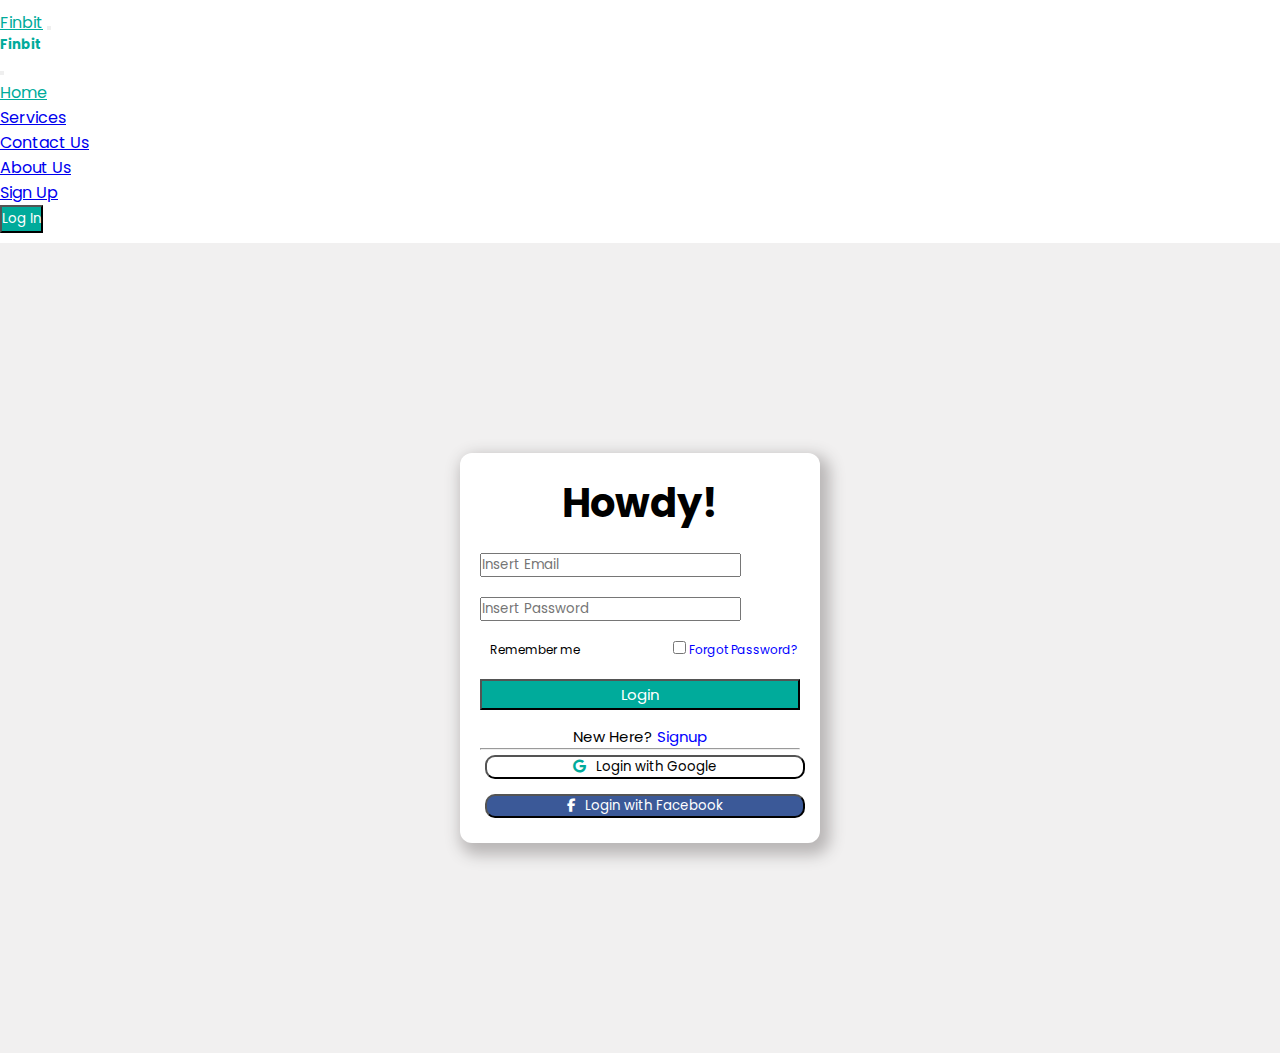
<file: login.html>
<!DOCTYPE html>
<html lang="en">
<head>
    <meta charset="UTF-8">
    <meta http-equiv="X-UA-Compatible" content="IE=edge">
    <meta name="viewport" content="width=device-width, initial-scale=1.0">
    <link href="https://cdn.jsdelivr.net/npm/bootstrap@5.3.0-alpha3/dist/css/bootstrap.min.css" rel="stylesheet" integrity="sha384-KK94CHFLLe+nY2dmCWGMq91rCGa5gtU4mk92HdvYe+M/SXH301p5ILy+dN9+nJOZ" crossorigin="anonymous">
    <link rel="stylesheet" href="https://cdnjs.cloudflare.com/ajax/libs/font-awesome/6.4.0/css/all.min.css">
    <link rel="stylesheet" href="loginstyle.css">
    <script defer src="script2.js"></script>
    <link rel="stylesheet" href="https://cdnjs.cloudflare.com/ajax/libs/font-awesome/6.4.0/css/all.min.css" integrity="sha512-iecdLmaskl7CVkqkXNQ/ZH/XLlvWZOJyj7Yy7tcenmpD1ypASozpmT/E0iPtmFIB46ZmdtAc9eNBvH0H/ZpiBw==" crossorigin="anonymous" referrerpolicy="no-referrer" />
    <title>Finbit - Stock Investment</title>
</head>
<body>
    <script src="https://cdn.jsdelivr.net/npm/bootstrap@5.3.0-alpha3/dist/js/bootstrap.bundle.min.js" integrity="sha384-ENjdO4Dr2bkBIFxQpeoTz1HIcje39Wm4jDKdf19U8gI4ddQ3GYNS7NTKfAdVQSZe" crossorigin="anonymous"></script>

    <!--Navbar-->
    <section class="header">
        <div class="container">
            
            <nav class="navbar navbar-expand-lg sticky-top mt-3 ">
                <div class="container-fluid">
                  <a class="navbar-brand theme-text" href="index.html">Finbit</a>
                  <button class="navbar-toggler" type="button" data-bs-toggle="offcanvas" data-bs-target="#offcanvasNavbar" aria-controls="offcanvasNavbar" aria-label="Toggle navigation">
                    <span class="navbar-toggler-icon"></span>
                  </button>
                  <div class="offcanvas offcanvas-end" tabindex="-1" id="offcanvasNavbar" aria-labelledby="offcanvasNavbarLabel">
                    <div class="offcanvas-header">
                      <h5 class="offcanvas-title" id="offcanvasNavbarLabel">Finbit</h5>
                      <button type="button" class="btn-close" data-bs-dismiss="offcanvas" aria-label="Close"></button>
                    </div>
                      <div class="offcanvas-body">
                    <ul class="navbar-nav ms-auto mb-2 mb-lg-0">
                      <li class="nav-item">
                        <a class="nav-link act" aria-current="page" href="index.html">Home</a>
                      </li>
                      <li class="nav-item">
                        <a class="nav-link" href="#">Services</a>
                      </li>
                      <li class="nav-item">
                        <a class="nav-link" href="#">Contact Us</a>
                      </li>
                      <li class="nav-item">
                        <a class="nav-link" href="index.html">About Us</a>
                      </li>
                      <li class="nav-item">
                        <a class="nav-link me-2" href="signup.html">Sign Up</a>
                      </li>
                    </ul>
                    <a href="login.html">
                      <button class="btn fw-bold" type="button">Log In</button>
                    </a>
                  </div>
                </div>
                </div>
            </div>
            </nav>
    <!--Login Modal-->
    <div class="login">
        <div class="forms">
        <h1 class="title-login">Howdy!</h1>
        <form>
            <div class="form-group input-text">  
                <input id="email" name="email" class="form-control " type="text" placeholder="Insert Email">
            </div>
            <div class="form-group input-text">
                <input id="password" name="password" class="form-control" type="password" placeholder="Insert Password">
                <p id="errorMessage" hidden></p>
            </div>
            <div class="form-group form-check">
                <label class="form-check-label" for="checkbox">Remember me</label>
                <input class="form-check-input" type="checkbox" id="checkbox">
                <a class="fpass" href="#">Forgot Password?</a>
            </div>
            <input  class="btn btn-success" type="submit" value="Login" style="width:100%">
            <p class="signup">New Here? <a href="signup.html" class="span">Signup</a></p>
            <hr>
            <button class="google"><i class="fa-brands fa-google" style="color: #00AB9B;"></i></i>Login with Google</button>
            <button class="facebook"><i class="fa-brands fa-facebook-f" style="color: #fff;"></i></i>Login with Facebook</button>
        </form>
    </div>
    </div>
</body>
</html>
</file>
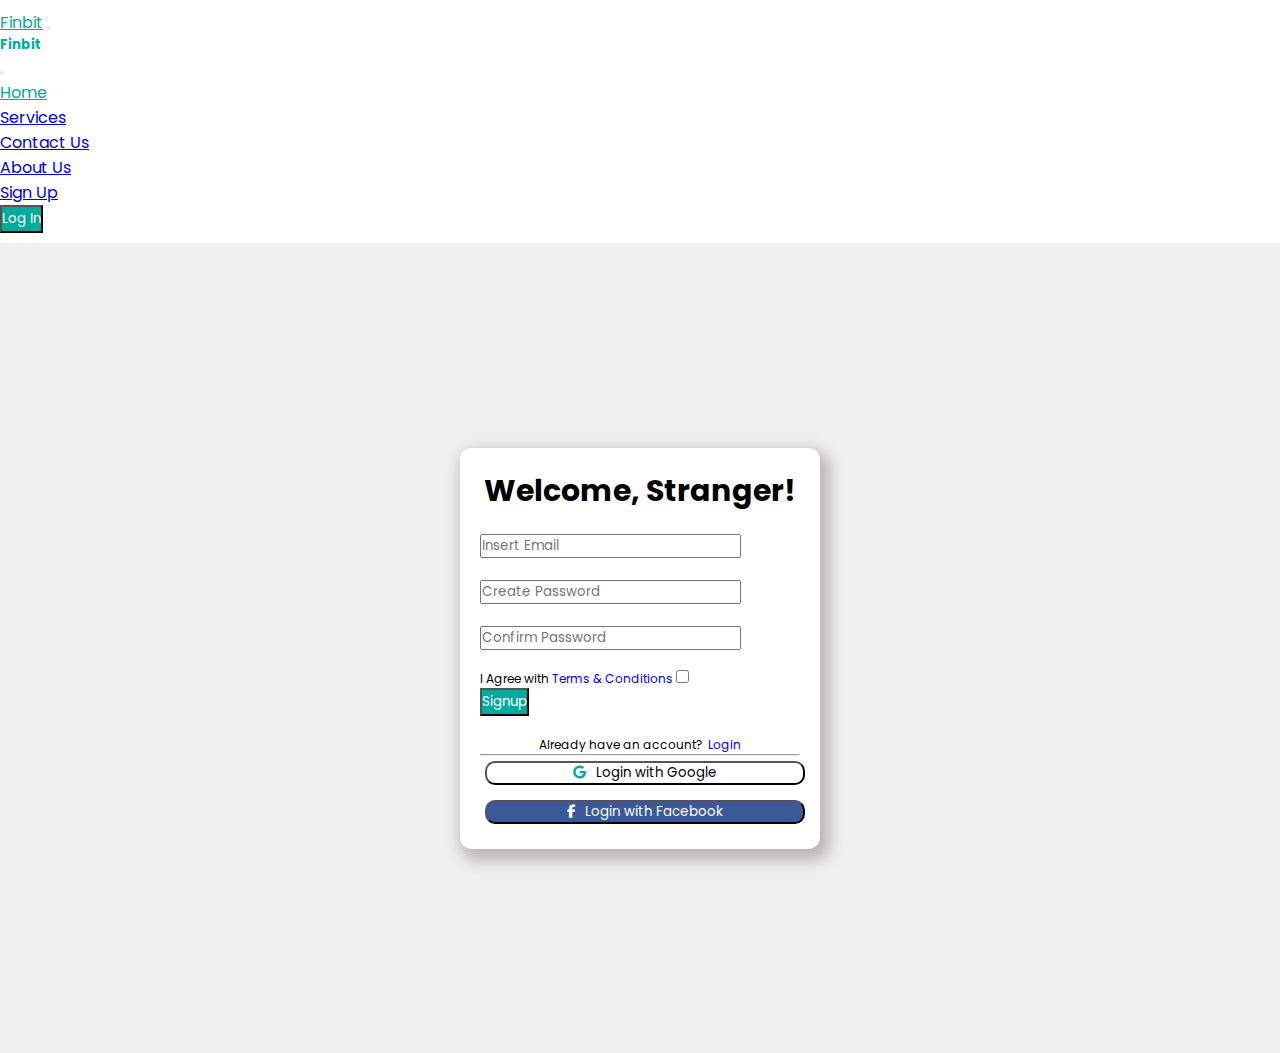
<file: signup.html>
<!DOCTYPE html>
<html lang="en">
<head>
    <meta charset="UTF-8">
    <meta http-equiv="X-UA-Compatible" content="IE=edge">
    <meta name="viewport" content="width=device-width, initial-scale=1.0">
    <link href="https://cdn.jsdelivr.net/npm/bootstrap@5.3.0-alpha3/dist/css/bootstrap.min.css" rel="stylesheet" integrity="sha384-KK94CHFLLe+nY2dmCWGMq91rCGa5gtU4mk92HdvYe+M/SXH301p5ILy+dN9+nJOZ" crossorigin="anonymous">
    <link rel="stylesheet" href="https://cdnjs.cloudflare.com/ajax/libs/font-awesome/6.4.0/css/all.min.css">
    <link rel="stylesheet" href="signupstyle.css">
    <script defer src="script.js"></script>
    <link rel="stylesheet" href="https://cdnjs.cloudflare.com/ajax/libs/font-awesome/6.4.0/css/all.min.css" integrity="sha512-iecdLmaskl7CVkqkXNQ/ZH/XLlvWZOJyj7Yy7tcenmpD1ypASozpmT/E0iPtmFIB46ZmdtAc9eNBvH0H/ZpiBw==" crossorigin="anonymous" referrerpolicy="no-referrer" />
    <title>Finbit - Stock Investment</title>
</head>
<body>
    <script src="https://cdn.jsdelivr.net/npm/bootstrap@5.3.0-alpha3/dist/js/bootstrap.bundle.min.js" integrity="sha384-ENjdO4Dr2bkBIFxQpeoTz1HIcje39Wm4jDKdf19U8gI4ddQ3GYNS7NTKfAdVQSZe" crossorigin="anonymous"></script>

    <!--Navbar-->
    <section class="header">
        <div class="container">
            
            <nav class="navbar navbar-expand-lg sticky-top mt-3 ">
                <div class="container-fluid">
                  <a class="navbar-brand theme-text" href="index.html">Finbit</a>
                  <button class="navbar-toggler" type="button" data-bs-toggle="offcanvas" data-bs-target="#offcanvasNavbar" aria-controls="offcanvasNavbar" aria-label="Toggle navigation">
                    <span class="navbar-toggler-icon"></span>
                  </button>
                  <div class="offcanvas offcanvas-end" tabindex="-1" id="offcanvasNavbar" aria-labelledby="offcanvasNavbarLabel">
                    <div class="offcanvas-header">
                      <h5 class="offcanvas-title" id="offcanvasNavbarLabel">Finbit</h5>
                      <button type="button" class="btn-close" data-bs-dismiss="offcanvas" aria-label="Close"></button>
                    </div>
                      <div class="offcanvas-body">
                    <ul class="navbar-nav ms-auto mb-2 mb-lg-0">
                      <li class="nav-item">
                        <a class="nav-link act" aria-current="page" href="index.html">Home</a>
                      </li>
                      <li class="nav-item">
                        <a class="nav-link" href="index.html">Services</a>
                      </li>
                      <li class="nav-item">
                        <a class="nav-link" href="index.html">Contact Us</a>
                      </li>
                      <li class="nav-item">
                        <a class="nav-link" href="index.html">About Us</a>
                      </li>
                      <li class="nav-item">
                        <a class="nav-link me-2" href="signup.html">Sign Up</a>
                      </li>
                    </ul>
                    <a href="login.html">
                      <button class="btn fw-bold" type="button">Log In</button>
                    </a>
                  </div>
                </div>
                </div>
            </div>
            </nav>
        <!--Signup Form-->
        <div class="signup">
            <div class="forms">
                <h1>Welcome, Stranger!</h1>
                <form>
                    <div class="form-group">
                        <input id="email" class="form-control" type="text" placeholder="Insert Email">
                    </div>
                    <div class="form-group2">
                        <input id="password" class="form-control" type="password" placeholder="Create Password">
                        <input id="pass2" class="form-control" type="password" placeholder="Confirm Password">
                        <p id="errorMessage" hidden></p>
                    </div>
                    <div class="form-group form-check">
                        <label class="form-check-label" for="checkbox">I Agree with <a href="#" class="term">Terms & Conditions</a></label>
                        <input class="form-check-input" type="checkbox" id="checkbox">
                    </div>
                    <input class="btn w-100" type="submit" value="Signup">
                    <p class="login">Already have an account? <a href="login.html" class="span">Login</a></p>
                    <hr>
                    <button class="google"><i class="fa-brands fa-google" style="color: #00AB9B;"></i></i>Login with Google</button>
                    <button class="facebook"><i class="fa-brands fa-facebook-f" style="color: #fff;"></i></i>Login with Facebook</button>
                </form>
            </div>
        </div>
</body>
</html>
</file>
<file: style.css>
@import url('https://fonts.googleapis.com/css2?family=Montserrat:wght@200;300&family=Poppins:wght@200;300;500&display=swap');

* {
    margin: 0px;
    padding: 0px;
    box-sizing: border-box;
    font-family: 'Poppins', sans-serif;
}

:root{
    --main-color: #00AB9B;
    --font-weight-light: 300;
}

.text-hero-regular{
    font-weight: var(--font-weight-light);
}

.theme-text{
    color: var(--main-color);
}

.act{
    color: var(--main-color) !important;
}

.navbar{
    background-color: white;
    padding-top: 10px;
    padding-bottom: 10px;
    
}

.navbar ul li a:hover{
    color: var(--main-color) !important;
}

.btn{
    background: var(--main-color);
    padding-top: 2px;
    padding-bottom: 2px;
    color: white;
}

.btn:hover{
    background: #03D9C4;
    padding-top: 2px;
    padding-bottom: 2px;
    color: white;
}

.offcanvas-title{
    color: var(--main-color);
}

/*.header{
    background-color: white;
    width: 100%;
    height: 100vh;
    background-position: center;
    background-size: cover;
    position: relative;
}*/

.middle{
    height: 75vh;
    display: flex;
    align-items: center;
}

.carousel-inner{
    margin-top: 70px;
    margin-bottom: 70px;
}

.carousel-item{
    padding: 100px;
}

.carousel-item p{
    font-size: 18px;
    font-weight: normal;
}

.cards-wrapper{
    column-gap: 15px;
}

.carousel-caption{
    color: black;
}

.img-store{
    width: 167px;
    height: 53px;
}

.img-store:hover{
    transform: scale(1.03);
}

.card{
    border: 0;
}

.card-text{
    text-align: center;
}

section.content-text{
    margin-top: 150px;
    margin-bottom: 150px;
}

.img-content-info{
    width: 34px;
    height: 14px;
}

section.content-vision{
    margin-top: 150px;
    margin-bottom: 150px;
}

.three-steps{
    background-color: #E7EFEC;
}

.three-steps{
    margin-top: 150px;
    margin-bottom: 150px;
}

.btn-getstarted{
    text-align: center;
}

.content-fee{
    text-align: center;
    margin-top: 150px;
}

.text-commission-fee{
    margin-bottom: 85px;
}

.text-fee{
    font-size: 25px;
    text-align: center;
}

.text-number{
    color: var(--main-color);
    font-size: 65px;
}

.img-techinasia{
    width: 200px;
    height: 50px;
}

.img-persegi{
    width: 70px;
    height: 70px;
}

.img-dailysocial{
    width: 175px;
    height: 45px;
}

.text-featured{
    font-size: 25px;
}

.word{
    margin-top: 150px;
}

.img-thumbnail{
   border: 0px;
}

footer{
    background-color: #fbfbfb;
}

.img-logo{
    filter: saturate(0);
}


.wrapper{
    background-color: #ffff;
}

.suggest{
    display: flex;
    align-items: center;
    justify-content: center;
}

form{
    width: 400px;
    height: auto;
    padding: 20px;
}

.text-suggestion{
    color: gray;
}

#errorMessage{
    text-align: center;
    color: red;
    font-size: 12px;
    padding-top: 12px;
}

.form-group{
    margin-bottom: 20px;
}

.btn-success{
    margin-top: 12px;
}



/* mobile ver only */
@media only screen and (max-width: 576px){
    .middle{
        width: 100%;
        text-align: center;
    }

    .img-store{
        max-width: 110px;
        max-height: 33px;
    }

    .img-store:hover{
        transform: scale(1.03);
    }

    .content-right{
        text-align: center;
    }

    .img-techinasia{
        max-width: 150px;
        max-height: 38px;
    }
    
    .img-persegi{
        max-width: 50px;
        max-height: 50px;
    }
    
    .img-dailysocial{
        max-width: 100px;
        max-height: 25px;
    }

    .logo1{
        max-width: 70px;
        max-height: 95px;
    }

    .logo2{
        max-width: 100px;
        max-height: 25px;
    }

    .logo3{
        max-width: 180px;
        max-height: 45px;
    }

    .logo4{
        max-width: 130px;
        max-height: 35px;
    }

    .logo5{
        max-width: 60px;
        max-height: 65px;
    }

    #email{
        font-size: 12px;
    }

    #username{
        font-size: 12px;
    }
    
    #suggest{
        font-size: 12px;
    }
}



/* desktop ver only */
@media only screen and (max-width: 992px){


    .img-store{
        max-width: 110px;
        max-height: 33px;
    }

    .img-store:hover{
        transform: scale(1.03);
    }

    .content-right{
        text-align: center;
    }

    .text-large{
        font-size: 17px;
    }

    .text-med{
        font-size: 24px;
    }

    .text-sm{
        font-size: 15px;
    }

    .text-sm-step{
        font-size: 12px;
        
    }

    .done{
        padding-bottom: 50px;
    }

    .text-fee{
        font-size: 20px;
    }

    
}

@media only screen and (min-width: 1200px){


    .content-right{
        align-self : center;
    }

    .text-large{
        font-size: 20px;
    }
    
    .text-med{
        font-size: 30px;
    }

    .text-sm{
        font-size: 20px;
    }
}



/* tablet ver only */
@media only screen and (max-width: 768px){
    .middle{
        width: 100%;
        text-align: center;
    }

    .img-store{
        max-width: 110px;
        max-height: 33px;
    }

    .img-store:hover{
        transform: scale(1.03);
    }

    .content-right{
        text-align: center;
    }

    .text-sm{
        font-size: 18px;
    }

    .btn-getstarted{
        font-size: 19px;
    }
    
}


@media only screen and (max-width: 280px){
    
    .text-med{
        font-size: 20px;
    }

    .text-large{
        font-size: 15px;
    }

    .text-sm{
        font-size: 14px;
    }
}

@media only screen and (max-width: 576px){
    .text-sm{
        font-size: 14px;
    }

    .text-med{
        font-size: 20px;
    }

    .btn-getstarted{
        font-size: 13px;
    }
}

@media only screen and (max-width: 992px){
    .btn-getstarted{
        font-size: 15px;
    }
}

@media only screen and (width: 768px){
    .img-hero{
       margin-left: 200px; 
    }
}
</file>
<file: loginstyle.css>
@import url('https://fonts.googleapis.com/css2?family=Poppins:wght@500&display=swap');

/*Navbar*/
*{
    margin: 0;
    padding: 0;
    font-family: 'Poppins', sans-serif;
    box-sizing: border-box;
}

:root{
    --main-color: #00AB9B;
}

.theme-text{
    color: var(--main-color);
}

.act{
    color: var(--main-color) !important;
}

.navbar{
    background-color: white;
    padding-top: 10px;
    padding-bottom: 10px;
}

.navbar ul li a:hover{
    color: var(--main-color) !important;
}

.btn{
    background: var(--main-color);
    padding-top: 2px;
    padding-bottom: 2px;
    color: white;
}

.btn:hover{
    background: #03D9C4;
    padding-top: 2px;
    padding-bottom: 2px;
    color: white;
}

.offcanvas-title{
    color: var(--main-color);
}

.header{
    background-color: white;
    width: 100%;
    height: 100vh;
    background-position: center;
    background-size: cover;
    position: relative;
}

.middle{
    height: 75vh;
    display: flex;
    align-items: center;
}

/*Forms*/
.login{
    display: flex;
    align-items: center;
    justify-content: center;
    height: 90vh;
    background-color: #f1f0f0;
}

.forms{
    width: 360px;
    height: auto;
    padding: 20px;
    border-radius: 12px;
    background-color: white;
    box-shadow: 5px 7px 15px 5px #b9b6b6;
}

h1{
    font-size: 40px;
    margin-bottom: 20px;
    text-align: center;
}

.form-group{
    margin-bottom: 20px;
}

.form-group, .form-check{
    font-size: 12px;
}

.form-check-label{
    padding-right: 90px;
    padding-left: 10px;
}
.login form input[type="submit"]{
    font-size: 15px;
    margin-bottom: 10px;
    background-color: #00AB9B;
}

.fpass{
    text-decoration: none;
    color: blue;
}

.signup{
    text-decoration: none;
    display: flex;
    align-items: center;
    justify-content: center;
    font-size: 15px;
    color: black;
    gap: 5px;
    margin-top: 5px;
}

.span{
    color: blue;
    text-decoration: none;
}

.google{
    margin: 5px;
    border-radius: 10px;
    width: 100%;
    display:flex;
    align-items: center;
    justify-content: center;
    gap: 10px;
    background-color: white;
    margin-bottom: 15px;
}

.facebook{
    margin: 5px;
    border-radius: 10px;
    width: 100%;
    display:flex;
    align-items: center;
    justify-content: center;
    gap: 10px;
    background-color: #3b5998;
    color: white;
}

#errorMessage{
    text-align: center;
    color: red;
    font-size: 14px;
    padding-top: 10px;
}
/*Mobile*/
@media only screen and (max-width:576px){
    .title-login{
        font-size: 15px;
    }

    .input-text{
        width: 200px;
    }

    #email{
        font-size: 12px;
    }

    #password{
        font-size: 12px;
    }

    .form-check-label{
        font-size: 10px;
    }

    .fpass{
        font-size: 10px;
    }

    .btn-success{
        width: 20px;
    }

    .signup, .span{
        font-size: 12px;
    }
}
</file>
<file: signupstyle.css>
@import url('https://fonts.googleapis.com/css2?family=Poppins:wght@500&display=swap');

*{
    margin: 0;
    padding: 0;
    font-family: 'Poppins', sans-serif;
    box-sizing: border-box;
}
/*Navbar*/
:root{
    --main-color: #00AB9B;
}

.theme-text{
    color: var(--main-color);
}

.act{
    color: var(--main-color) !important;
}

.navbar{
    background-color: white;
    padding-top: 10px;
    padding-bottom: 10px;
}

.navbar ul li a:hover{
    color: var(--main-color) !important;
}

.btn{
    background: var(--main-color);
    padding-top: 2px;
    padding-bottom: 2px;
    color: white;
}

.btn:hover{
    background: #03D9C4;
    padding-top: 2px;
    padding-bottom: 2px;
    color: white;
}

.offcanvas-title{
    color: var(--main-color);
}

.header{
    background-color: white;
    width: 100%;
    height: 100vh;
    background-position: center;
    background-size: cover;
    position: relative;
}

.middle{
    height: 75vh;
    display: flex;
    align-items: center;
}

/*Signup*/
.signup{
    display: flex;
    align-items: center;
    justify-content: center;
    height: 90vh;
    background-color: #f1f0f0;
}

.forms{
    width: 360px;
    height: auto;
    padding: 20px;
    border-radius: 12px;
    background-color: white;
    box-shadow: 5px 7px 15px 5px #b9b6b6;
}

h1{
    font-size: 30px;
    margin-bottom: 20px;
    text-align: center;
}

.form-control{
    margin-bottom: 20px;
}

.form-group, .form-check{
    font-size: 12px;
}

.form-check-label{
    padding-bottom: 15px;
}

.term{
    text-decoration: none;
    color: blue;
}

.login{
    font-size: 12px;
    display: flex;
    text-align: center;
    justify-content: center;
    margin-top: 10px;
    padding-top: 10px;
    gap: 5px;
}

.span{
    color: blue;
    text-decoration: none;
}

.google{
    margin: 5px;
    border-radius: 10px;
    width: 100%;
    display:flex;
    align-items: center;
    justify-content: center;
    gap: 10px;
    background-color: white;
    margin-bottom: 15px;
}

.facebook{
    margin: 5px;
    border-radius: 10px;
    width: 100%;
    display:flex;
    align-items: center;
    justify-content: center;
    gap: 10px;
    background-color: #3b5998;
    color: white;
}

#errorMessage{
    text-align: center;
    color: red;
    font-size: 14px;
}
</file>
